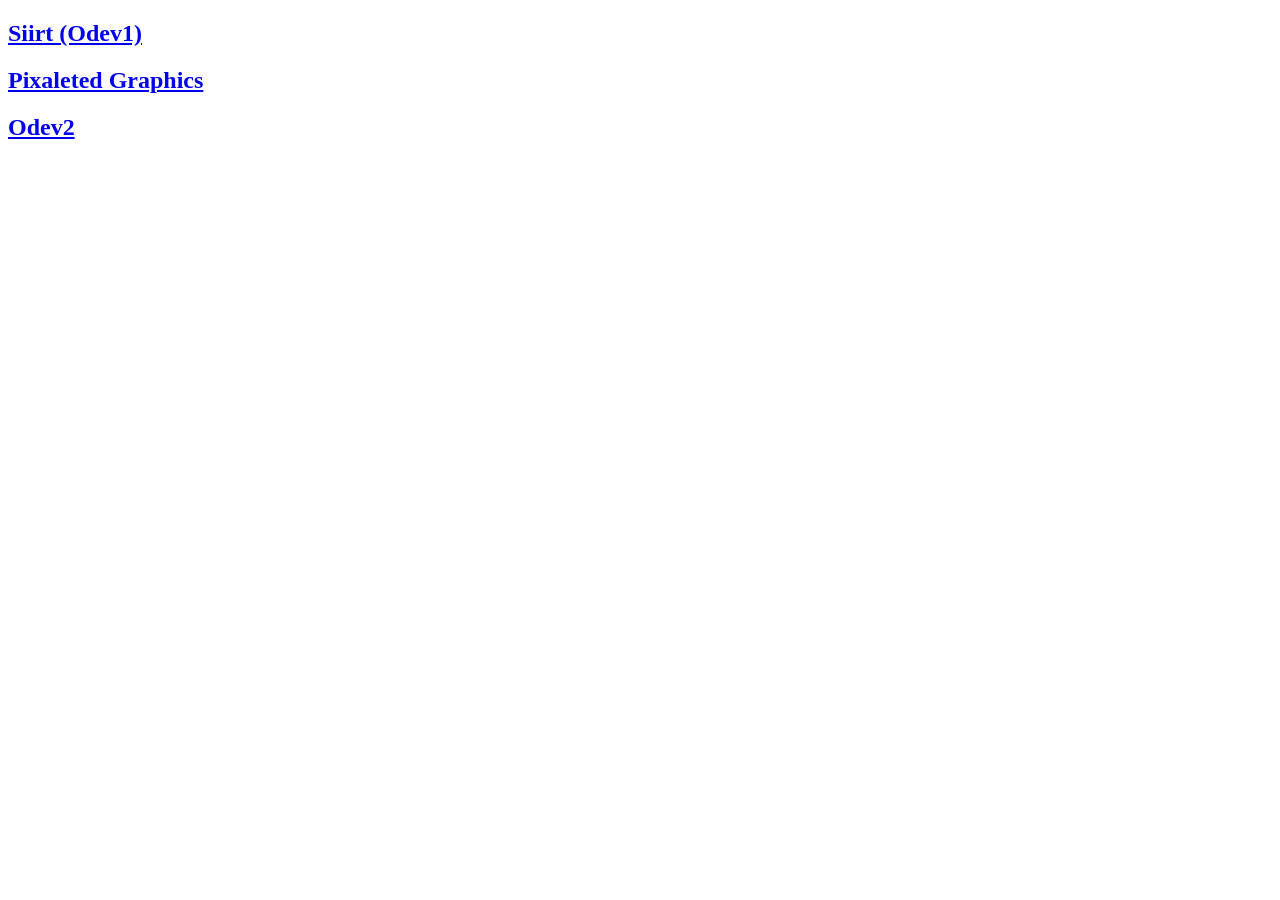
<file: index.html>
<!doctype html>
<html lang="en">
  <head>
    <meta charset="UTF-8" />
    <meta name="viewport" content="width=device-width, initial-scale=1.0" />
    <title>Web Design Class</title>

    <a href="siirt.html"><h2>Siirt (Odev1)</h2></a>
    <a href="pixelated-graphics.html"><h2>Pixaleted Graphics</h2></a>
    <a href="odev2.html"><h2>Odev2</h2></a>
  </head>
  <body></body>
</html>
</file>
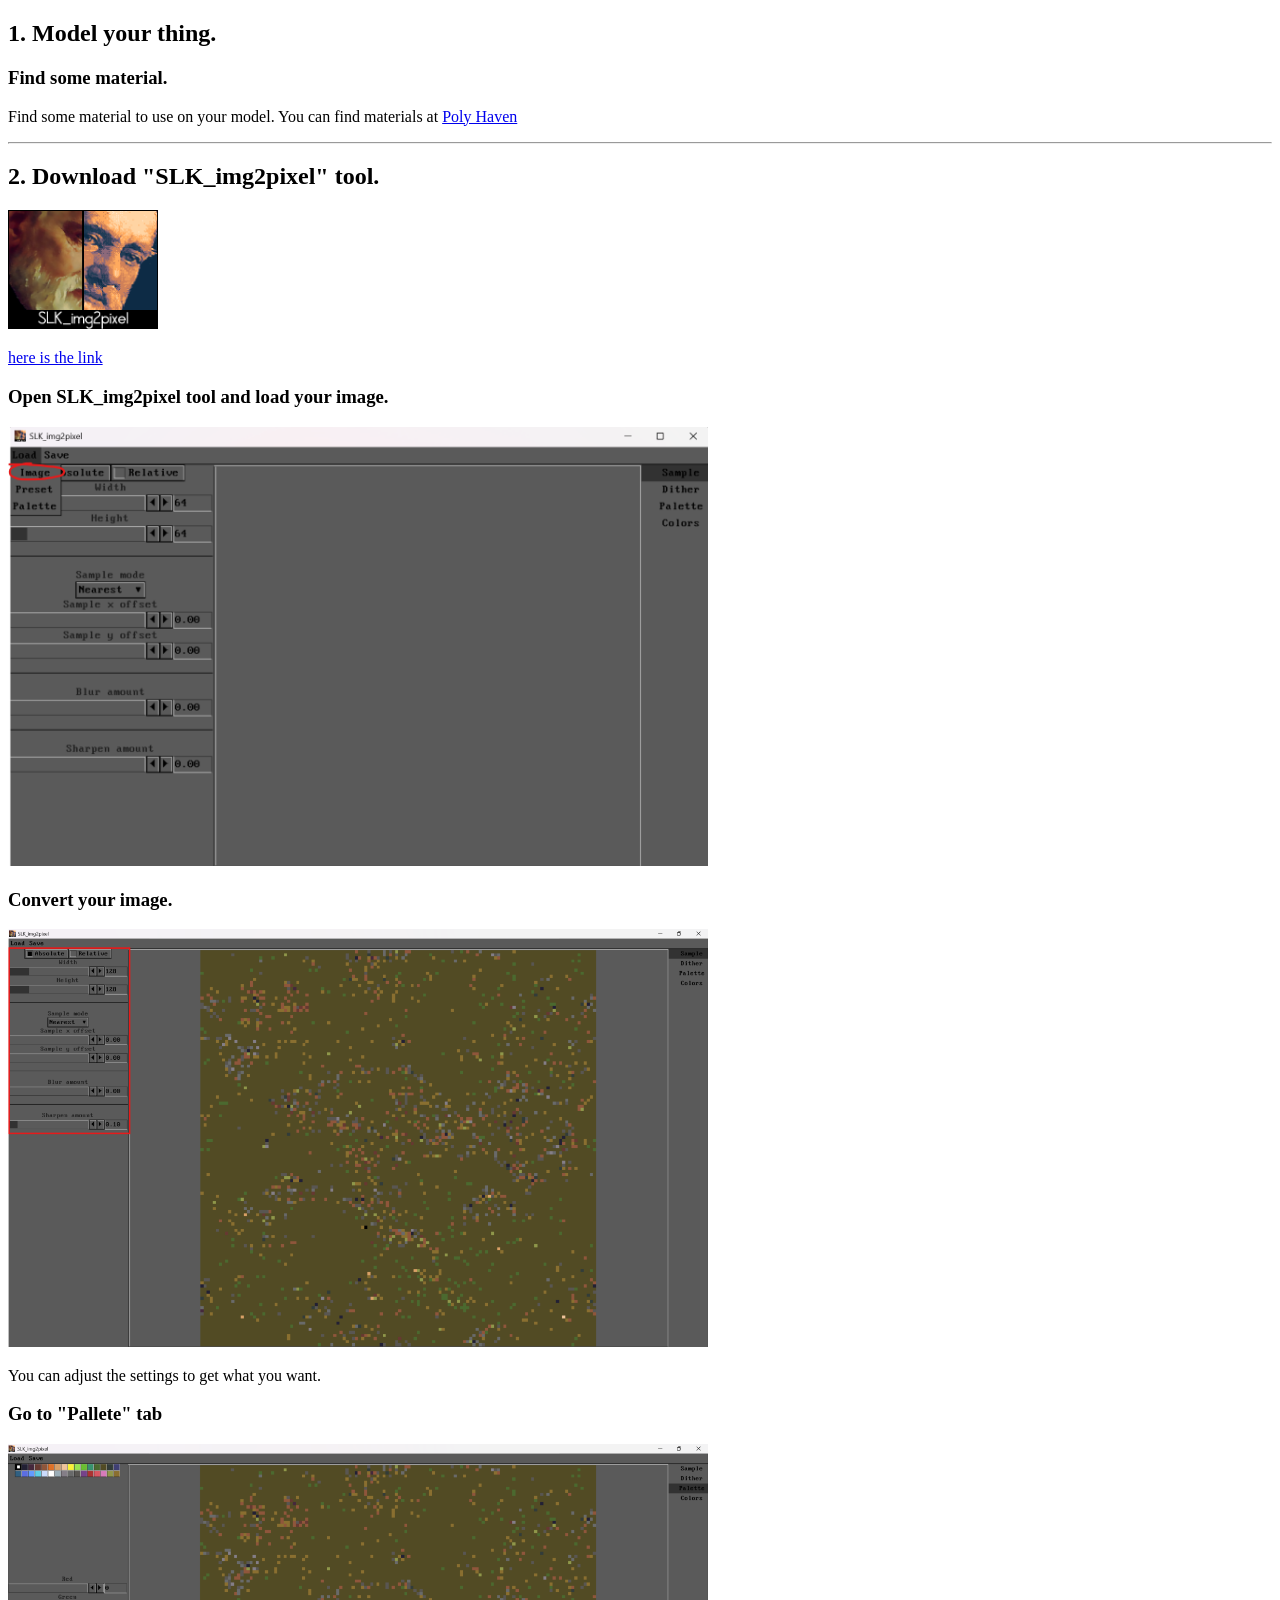
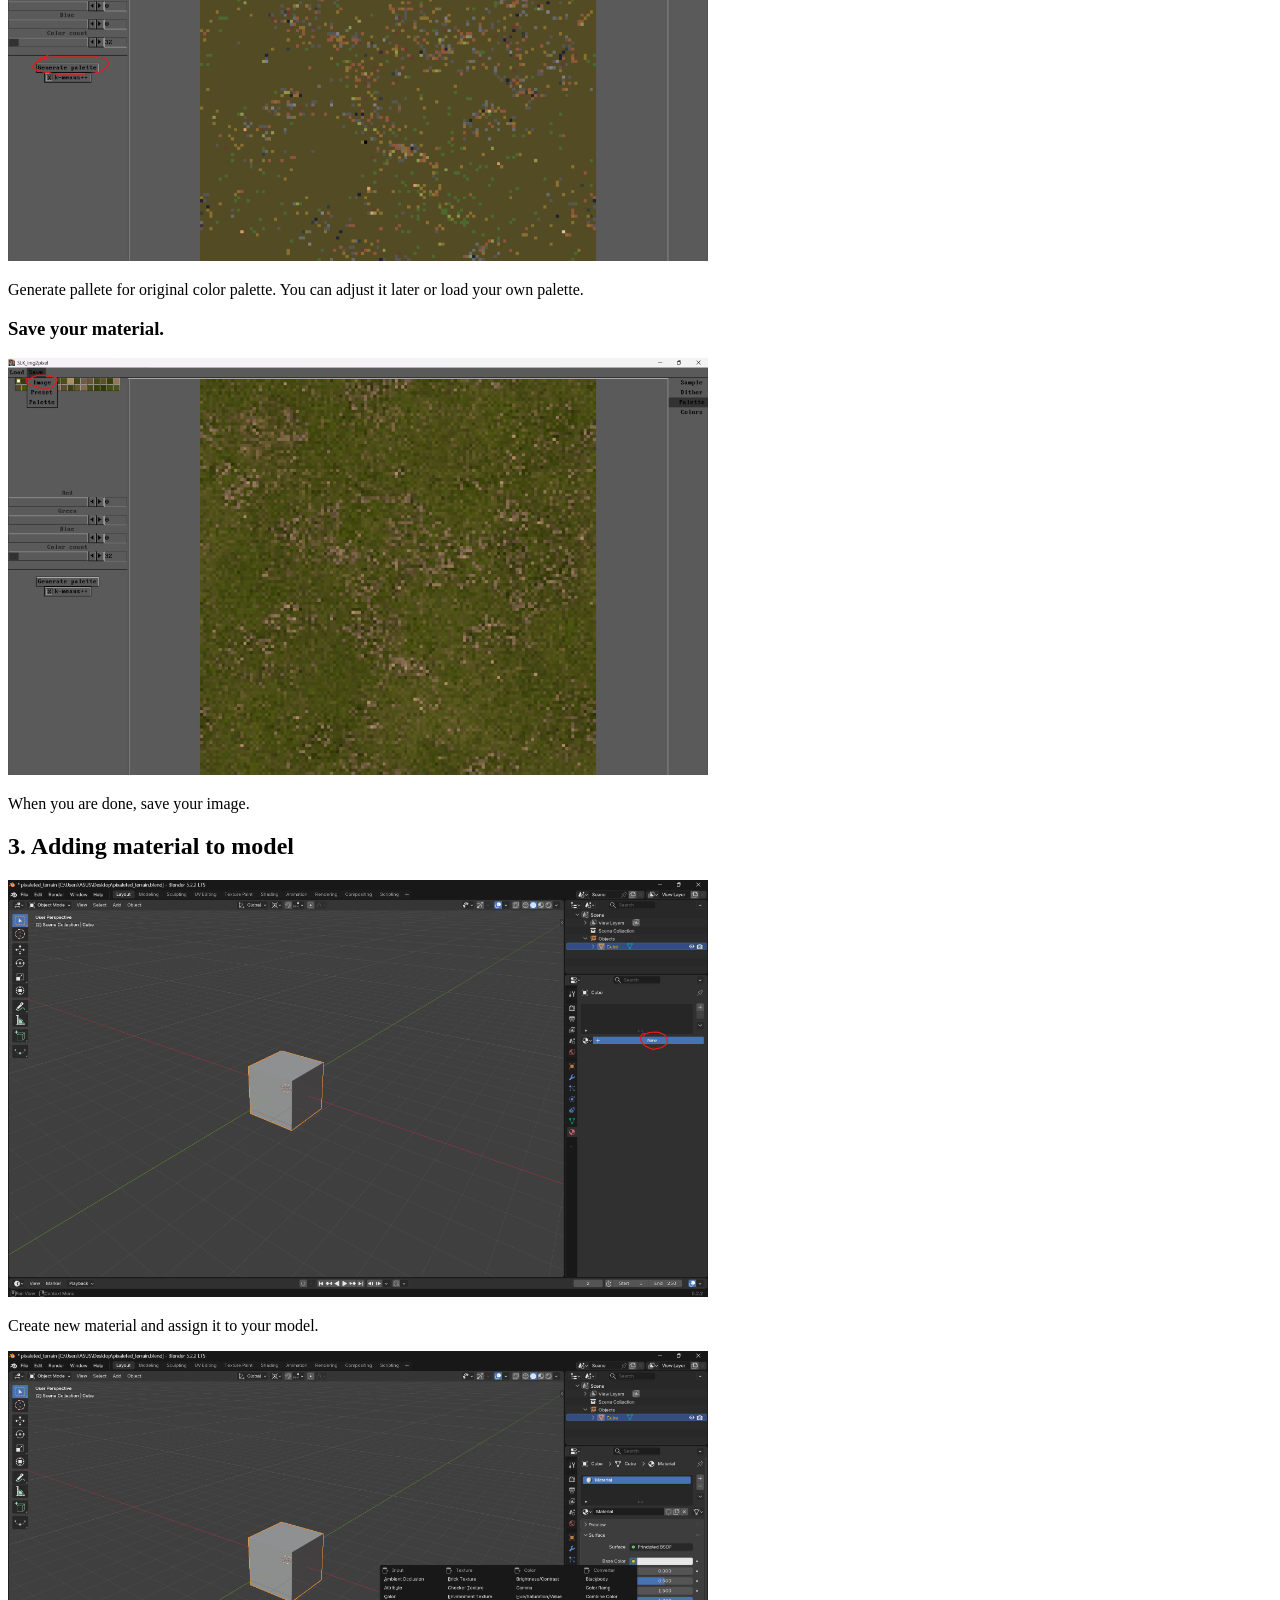
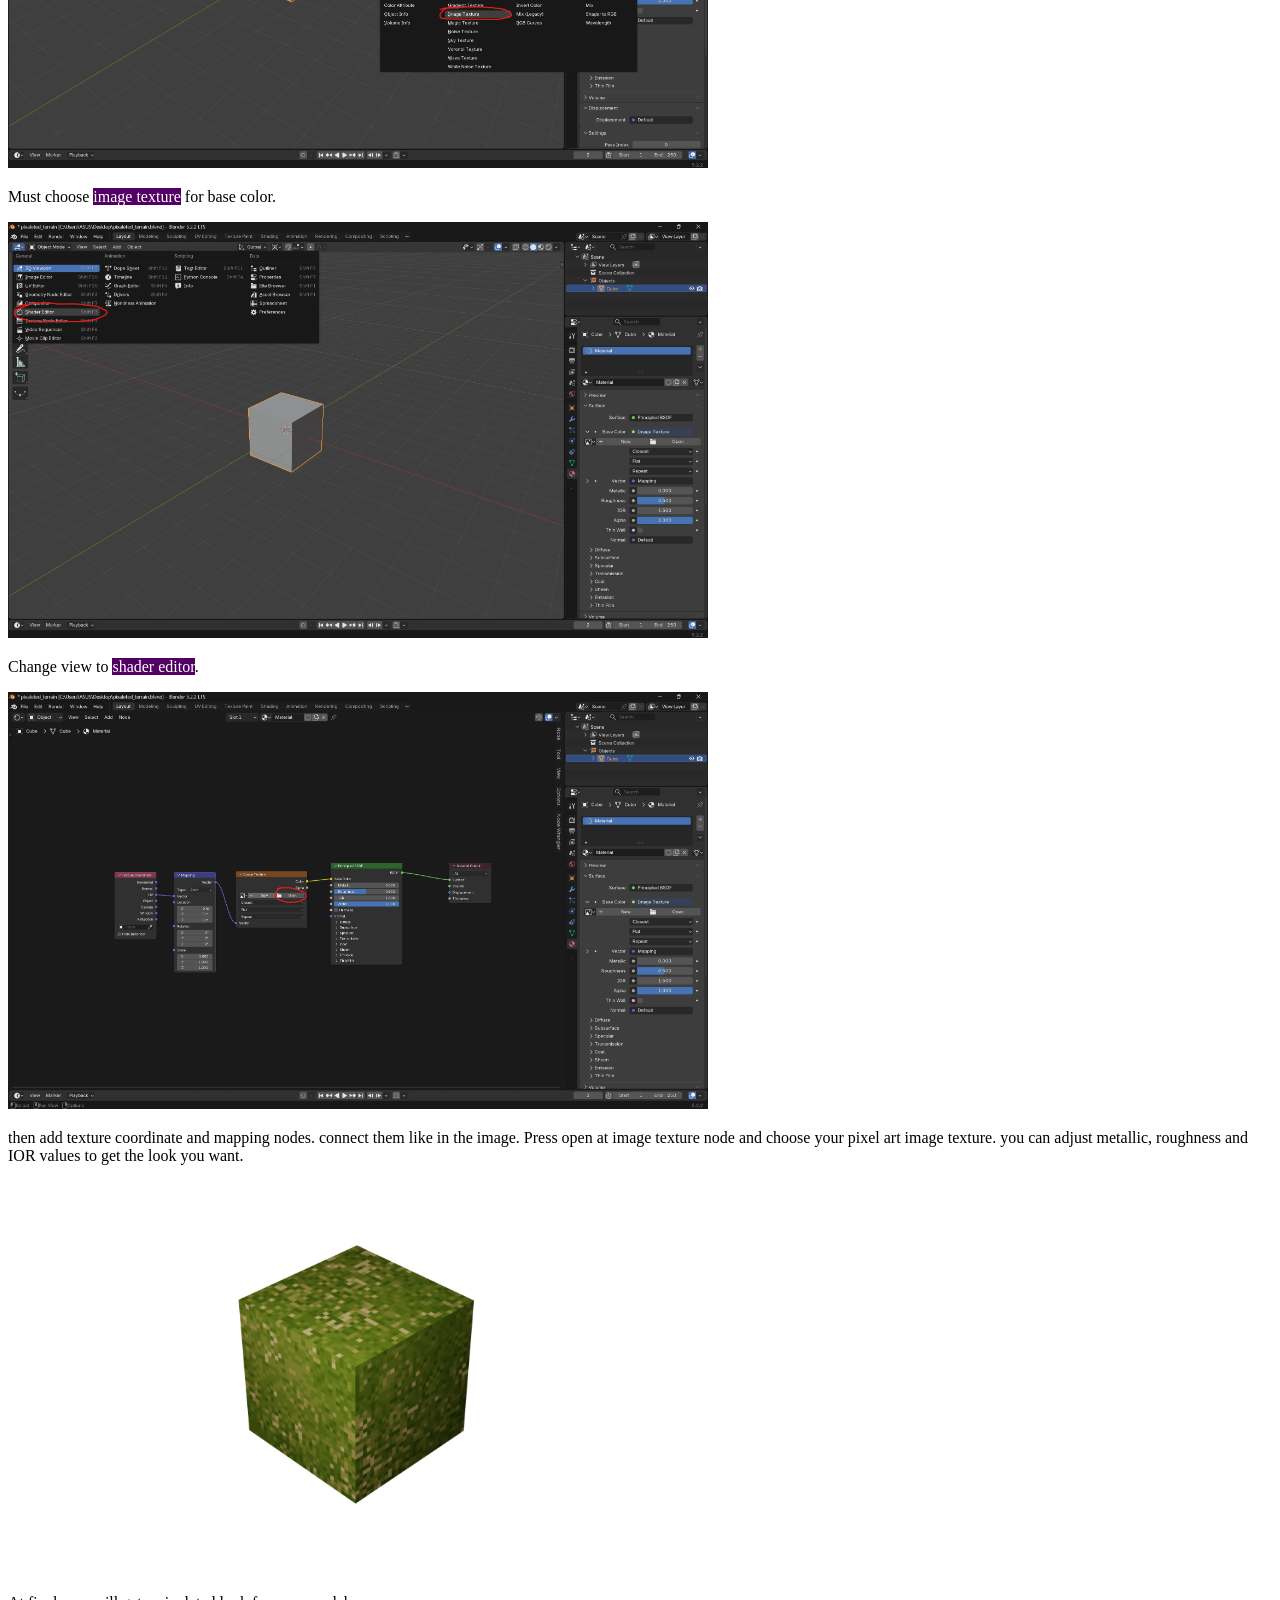
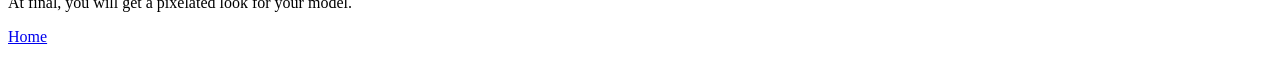
<file: pixelated-graphics.html>
<!doctype html>
<html lang="en">
  <head>
    <meta charset="UTF-8" />
    <meta name="viewport" content="width=device-width, initial-scale=1.0" />
    <title>Pixaleted Graphics</title>
  </head>
  <body>
    <h2>1. Model your thing.</h2>

    <h3>Find some material.</h3>
    <p>
      Find some material to use on your model. You can find materials at
      <a href="https://polyhaven.com/" target="_blank">Poly Haven</a>
    </p>
    <hr />

    <h2>2. Download "SLK_img2pixel" tool.</h2>
    <a href="https://captain4lk.itch.io/slk-img2pixel"
      ><img
        src="images/Pixaleted Graphics images/slk_icon.png"
        width="150"
        alt="SLK_img2pixel tool"
      />
      <p>here is the link</p>
    </a>

    <h3>Open SLK_img2pixel tool and load your image.</h3>
    <img
      src="images/Pixaleted Graphics images/slk1.png"
      width="700"
      alt="SLK_img2pixel tool"
    />

    <h3>Convert your image.</h3>
    <img
      src="images/Pixaleted Graphics images/slk2.png"
      width="700"
      alt="Converted Pixel Art"
    />
    <p>You can adjust the settings to get what you want.</p>

    <h3>Go to "Pallete" tab</h3>
    <img
      src="images/Pixaleted Graphics images/slk3.png"
      width="700"
      alt="Pallete Tab"
    />
    <p>
      Generate pallete for original color palette. You can adjust it later or
      load your own palette.
    </p>

    <h3>Save your material.</h3>
    <img
      src="images/Pixaleted Graphics images/slk4.png"
      width="700"
      alt="Save Pixel Art"
    />
    <p>When you are done, save your image.</p>

    <h2>3. Adding material to model</h2>
    <img
      src="images/Pixaleted Graphics images/blend1.png"
      width="700"
      alt="Adding Material to Model"
    />
    <p>Create new material and assign it to your model.</p>

    <img
      src="images/Pixaleted Graphics images/blend2.png"
      width="700"
      alt="Adding Material to Model"
    />
    <p>
      Must choose
      <mark style="background-color: rgb(82, 0, 100); color: white"
        >image texture</mark
      >
      for base color.
    </p>

    <img
      src="images/Pixaleted Graphics images/blend3.png"
      width="700"
      alt="Adding Material to Model"
    />
    <p>
      Change view to
      <mark style="background-color: rgb(82, 0, 100); color: white"
        >shader editor</mark
      >.
    </p>

    <img
      src="images/Pixaleted Graphics images/blend4.png"
      width="700"
      alt="Adding Material to Model"
    />
    <p>
      then add texture coordinate and mapping nodes. connect them like in the
      image. Press open at image texture node and choose your pixel art image
      texture. you can adjust metallic, roughness and IOR values to get the look
      you want.
    </p>

    <img
      src="images/Pixaleted Graphics images/final.png"
      width="700"
      alt="Finale Result"
    />
    <p>At final, you will get a pixelated look for your model.</p>

    <a href="index.html"><p>Home</p></a>
  </body>
</html>
</file>
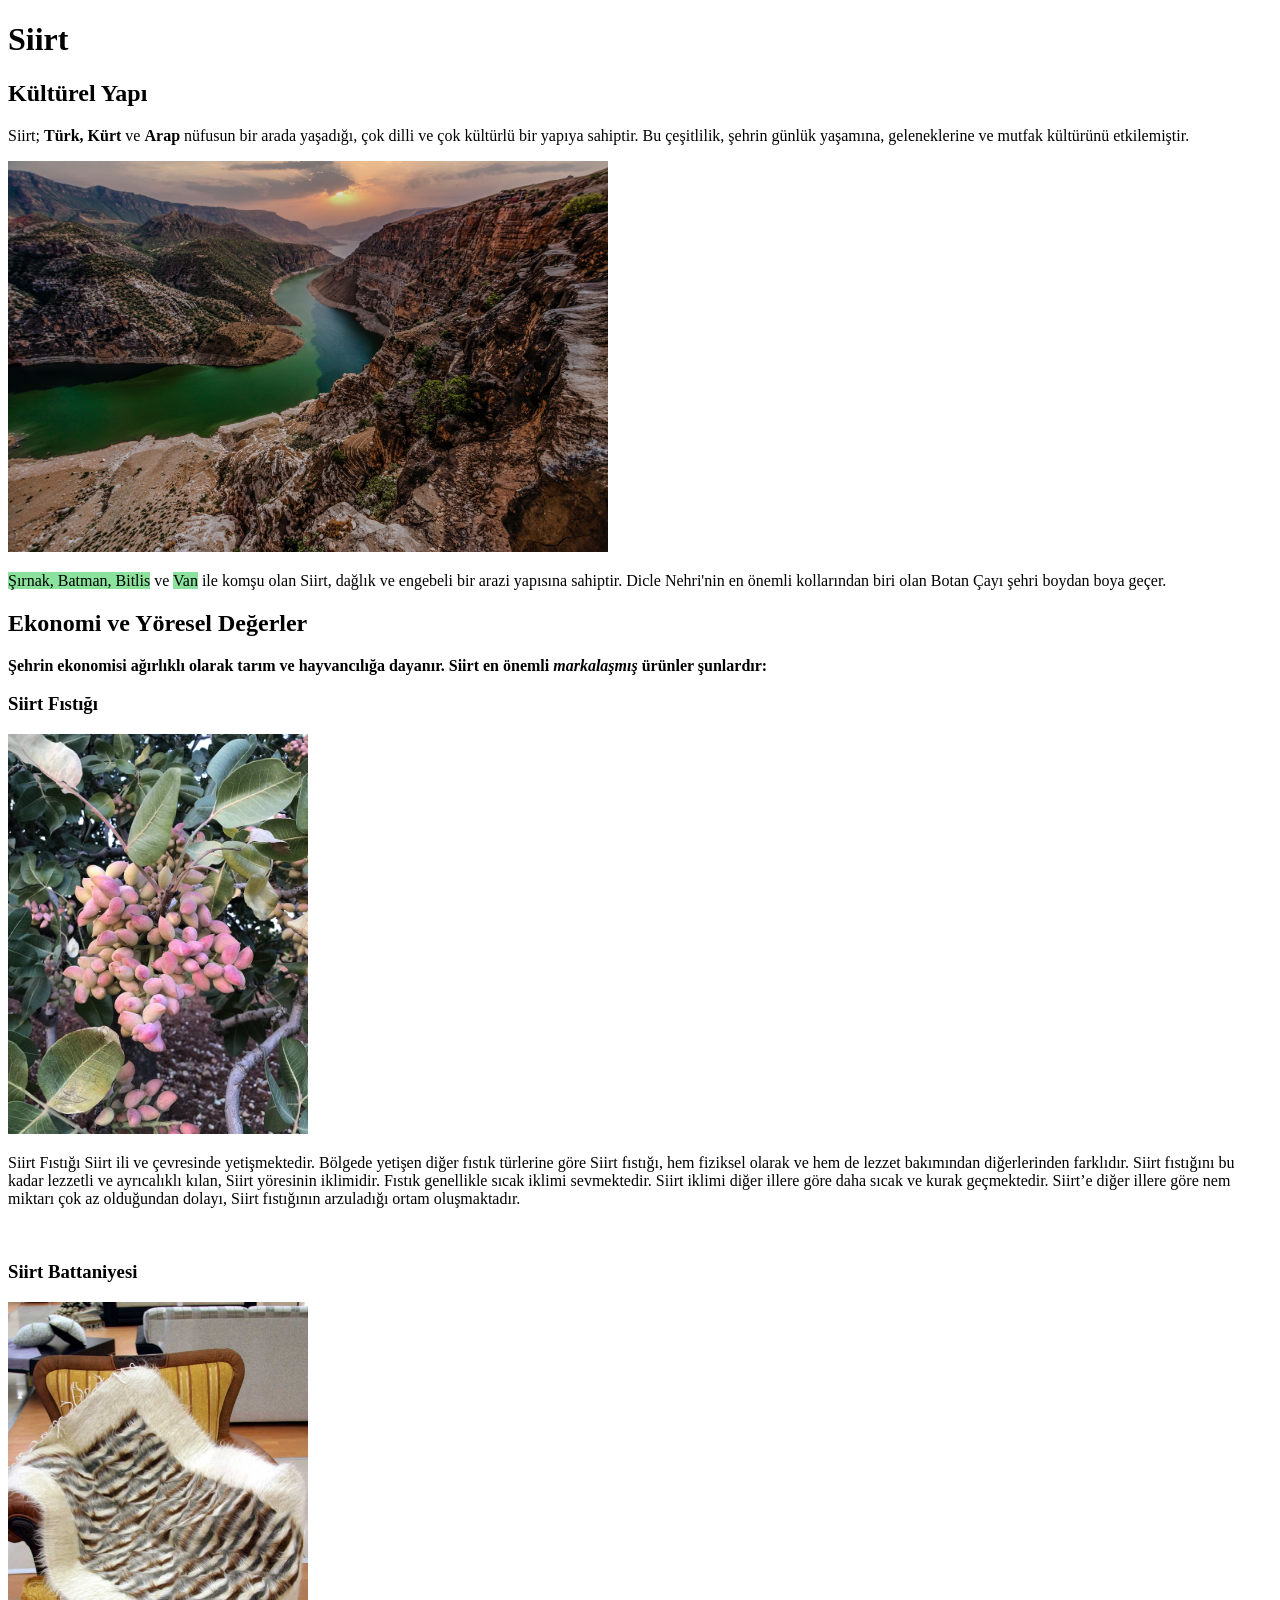
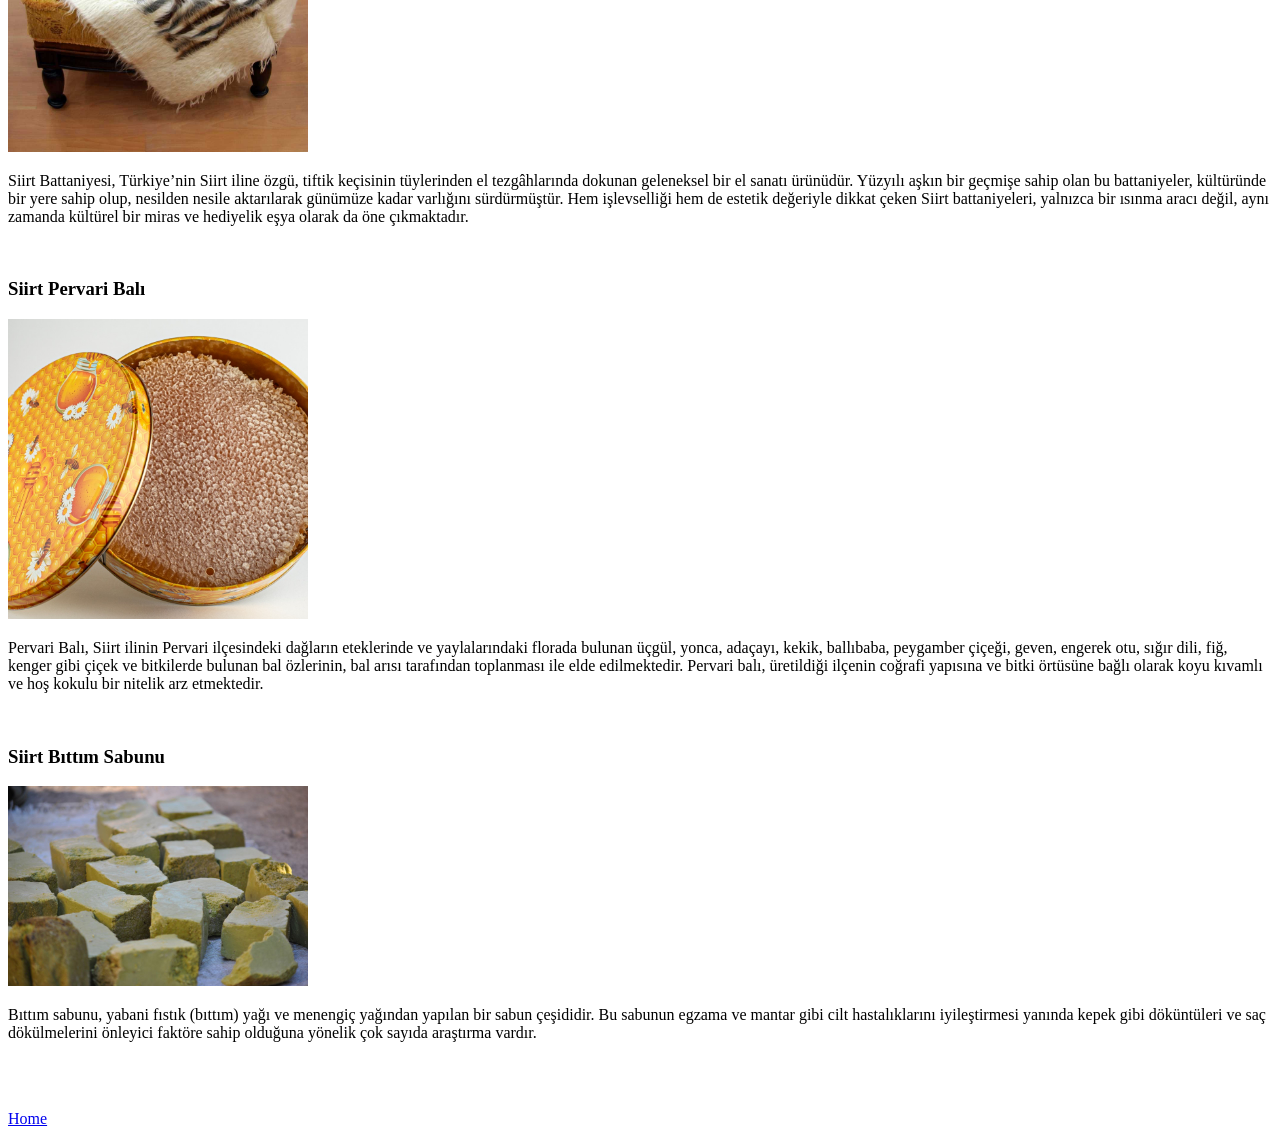
<file: siirt.html>
<!doctype html>
<html lang="en">
  <head>
    <meta charset="UTF-8" />
    <meta name="viewport" content="width=device-width, initial-scale=1.0" />
    <title>Siirt</title>
  </head>
  <link
    crossorigin="anonymous"
    media="all"
    rel="stylesheet"
    href="https://github.githubassets.com/assets/dark-afff6c53aef9b9d1.css"
  />
  <body>
    <h1><strong>Siirt</strong></h1>
    <h2><strong>Kültürel Yapı</strong></h2>
    <p>
      Siirt; <strong>Türk, Kürt</strong> ve <strong>Arap</strong> nüfusun bir
      arada yaşadığı, çok dilli ve çok kültürlü bir yapıya sahiptir. Bu
      çeşitlilik, şehrin günlük yaşamına, geleneklerine ve mutfak kültürünü
      etkilemiştir.
    </p>

    <a
      href="https://tr.wikipedia.org/wiki/Botan_Vadisi_Mill%C3%AE_Park%C4%B1"
      target="_blank"
      ><img
        src="images/odev1/siirt_botanvadisi.jpg"
        width="600"
        alt="Siirt Botan Vadisi"
    /></a>
    <p>
      <mark style="background-color: #8ae29c">Şırnak, Batman, Bitlis</mark> ve
      <mark style="background-color: #8ae29c">Van</mark> ile komşu olan Siirt,
      dağlık ve engebeli bir arazi yapısına sahiptir. Dicle Nehri'nin en önemli
      kollarından biri olan Botan Çayı şehri boydan boya geçer.
    </p>

    <h2><strong>Ekonomi ve Yöresel Değerler</strong></h2>
    <p>
      <strong
        >Şehrin ekonomisi ağırlıklı olarak tarım ve hayvancılığa dayanır. Siirt
        en önemli <i>markalaşmış</i> ürünler şunlardır:</strong
      >
    </p>

    <h3>Siirt Fıstığı</h3>
    <a
      href="https://www.kulturportali.gov.tr/turkiye/siirt/nealinir/siirt-fistigi"
      target="_blank"
      ><img src="images/odev1/siirt_fistik.jpg" width="300" alt="Siirt Fıstığı"
    /></a>
    <p>
      Siirt Fıstığı Siirt ili ve çevresinde yetişmektedir. Bölgede yetişen diğer
      fıstık türlerine göre Siirt fıstığı, hem fiziksel olarak ve hem de lezzet
      bakımından diğerlerinden farklıdır. Siirt fıstığını bu kadar lezzetli ve
      ayrıcalıklı kılan, Siirt yöresinin iklimidir. Fıstık genellikle sıcak
      iklimi sevmektedir. Siirt iklimi diğer illere göre daha sıcak ve kurak
      geçmektedir. Siirt’e diğer illere göre nem miktarı çok az olduğundan
      dolayı, Siirt fıstığının arzuladığı ortam oluşmaktadır.
    </p>
    <br />
    <h3>Siirt Battaniyesi</h3>
    <a
      href="https://kureansiklopedi.com/tr/detay/siirt-battaniyesi"
      target="_blank"
      ><img
        src="images/odev1/siirt_battaniyesi.jpg"
        width="300"
        alt="Siirt Battaniyesi"
    /></a>
    <p>
      Siirt Battaniyesi, Türkiye’nin Siirt iline özgü, tiftik keçisinin
      tüylerinden el tezgâhlarında dokunan geleneksel bir el sanatı ürünüdür.
      Yüzyılı aşkın bir geçmişe sahip olan bu battaniyeler, kültüründe bir yere
      sahip olup, nesilden nesile aktarılarak günümüze kadar varlığını
      sürdürmüştür. Hem işlevselliği hem de estetik değeriyle dikkat çeken Siirt
      battaniyeleri, yalnızca bir ısınma aracı değil, aynı zamanda kültürel bir
      miras ve hediyelik eşya olarak da öne çıkmaktadır.
    </p>
    <br />
    <h3>Siirt Pervari Balı</h3>
    <a href="https://www.siirt.gov.tr/pervari-bali" target="_blank"
      ><img
        src="images/odev1/siirt_pervaribali.jpg"
        width="300"
        alt="Siirt Pervari Balı"
    /></a>
    <p>
      Pervari Balı, Siirt ilinin Pervari ilçesindeki dağların eteklerinde ve
      yaylalarındaki florada bulunan üçgül, yonca, adaçayı, kekik, ballıbaba,
      peygamber çiçeği, geven, engerek otu, sığır dili, fiğ, kenger gibi çiçek
      ve bitkilerde bulunan bal özlerinin, bal arısı tarafından toplanması ile
      elde edilmektedir. Pervari balı, üretildiği ilçenin coğrafi yapısına ve
      bitki örtüsüne bağlı olarak koyu kıvamlı ve hoş kokulu bir nitelik arz
      etmektedir.
    </p>
    <br />
    <h3>Siirt Bıttım Sabunu</h3>
    <a
      href="https://tr.wikipedia.org/wiki/B%C4%B1tt%C4%B1m_sabunu"
      target="_blank"
      ><img
        src="images/odev1/siirt_bittimsabunu.jpg"
        width="300"
        alt="Siirt Bıttım Sabunu"
    /></a>
    <p>
      Bıttım sabunu, yabani fıstık (bıttım) yağı ve menengiç yağından yapılan
      bir sabun çeşididir. Bu sabunun egzama ve mantar gibi cilt hastalıklarını
      iyileştirmesi yanında kepek gibi döküntüleri ve saç dökülmelerini önleyici
      faktöre sahip olduğuna yönelik çok sayıda araştırma vardır.
    </p>

    <br />
    <br />
    <a href="index.html"><p>Home</p></a>
  </body>
</html>
</file>
